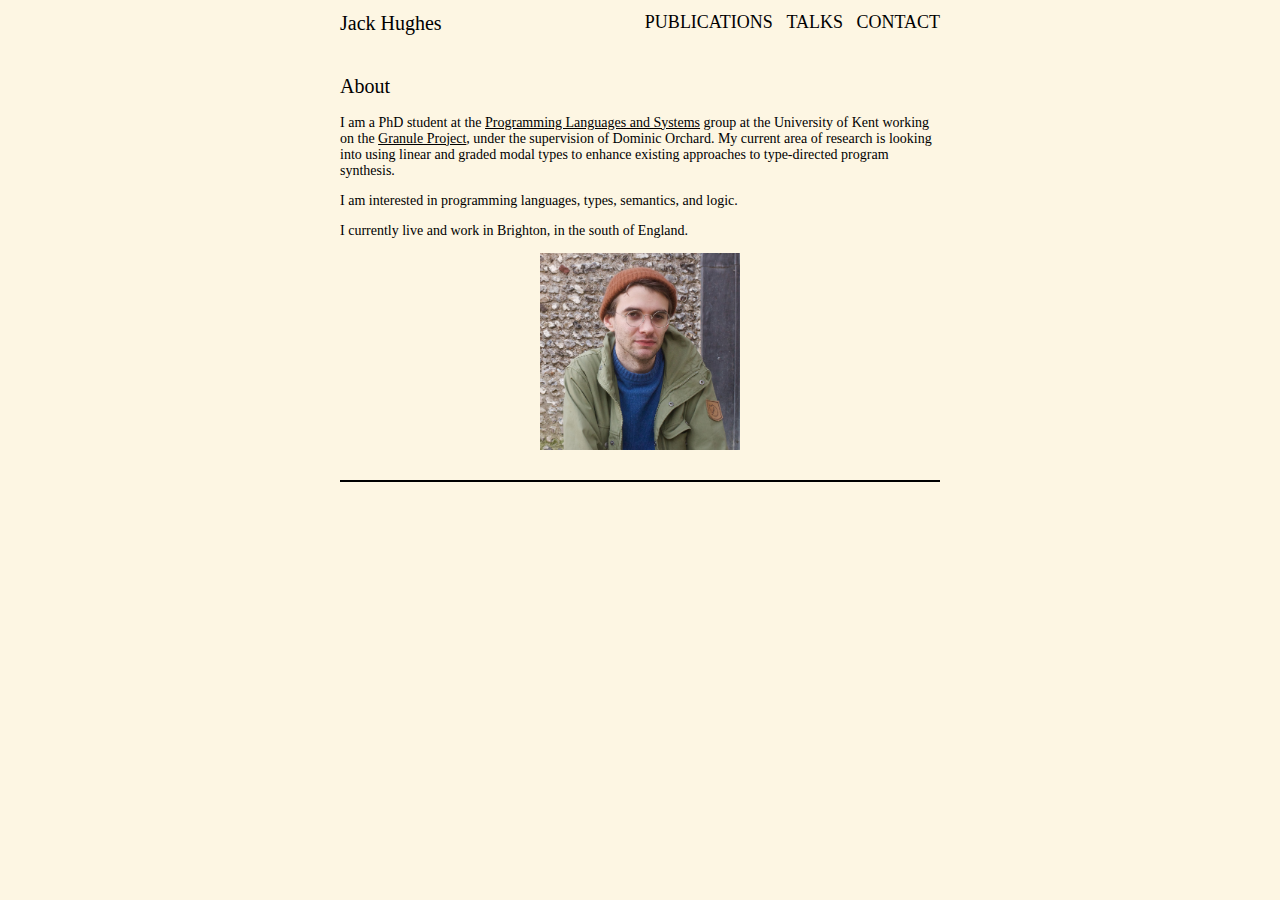
<file: index.html>
<?xml version="1.0" encoding="UTF-8" ?>
<!DOCTYPE html PUBLIC "-//W3C//DTD XHTML 1.0 Strict//EN" "http://www.w3.org/TR/xhtml1/DTD/xhtml1-strict.dtd">
<html xmlns="http://www.w3.org/1999/xhtml" xml:lang="en" lang="en">
    <head>
        <meta http-equiv="Content-Type" content="text/html; charset=UTF-8" />
        <meta name="viewport" content="width=device-width, initial-scale=1">
        <title>About - Jack Hughes</title>
	<link rel="stylesheet" href="style.css">	    
    </head>
    <body>
        <div id="header">
            <div id="logo">
		    <a href="./">Jack Hughes</a>
            </div>
            <div id="navigation">
		<a href="./publications.html">Publications</a>
		<a href="./talks.html">Talks</a>
                <a href="./contact.html">Contact</a>
            </div>
	  
        </div>

        <div id="content">
            <h2>About</h2>
		<p>I am a PhD student at the <a href="https://research.kent.ac.uk/programming-languages-systems/">Programming Languages and Systems</a> group at the University of Kent working on the <a href="https://granule-project.github.io/">Granule Project</a>, under the supervision of Dominic Orchard. My current area of research is looking into using linear and graded modal types to enhance existing approaches to type-directed program synthesis. </p>
		<p>I am interested in programming languages, types, semantics, and logic. </p>
		
		<p>I currently live and work in Brighton, in the south of England.</p>
        </div>
	    <div>
		  <img src="me.jpg" alt="me!" style="width:200px;">  
	    </div>
              </div>
        <div id="footer">
        </div>
    



        </div>
    </body>
</html>
</file>
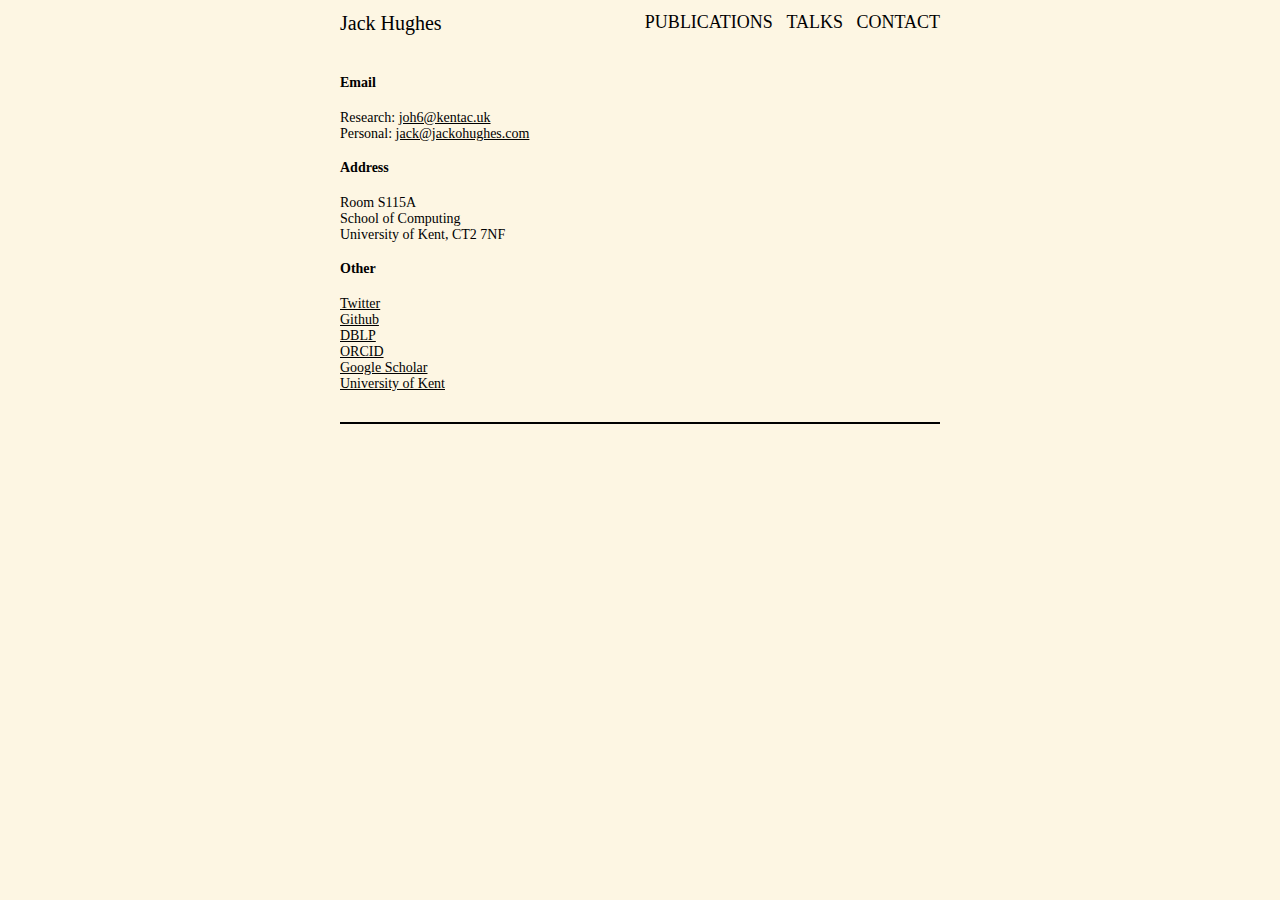
<file: contact.html>
<?xml version="1.0" encoding="UTF-8" ?>
<!DOCTYPE html PUBLIC "-//W3C//DTD XHTML 1.0 Strict//EN" "http://www.w3.org/TR/xhtml1/DTD/xhtml1-strict.dtd">
<html xmlns="http://www.w3.org/1999/xhtml" xml:lang="en" lang="en">
    <head>
        <meta http-equiv="Content-Type" content="text/html; charset=UTF-8" />
        <meta name="viewport" content="width=device-width, initial-scale=1">
        <title>Contact - Jack Hughes</title>
	<link rel="stylesheet" href="style.css">
    </head>
    <body>
        <div id="header">
            <div id="logo">
		    <a href="./">Jack Hughes</a>
            </div>
            <div id="navigation">
                <a href="./publications.html">Publications</a>
		<a href="./talks.html">Talks</a>
                <a href="./contact.html">Contact</a>
            </div>
        </div>

        <div id="content">
		            <h4>Email </h4>
		Research: <a href="mailto:joh6@kent.ac.uk">joh6@kentac.uk</a>
		<br>Personal: <a href="mailto:jack@jackohughes.com">jack@jackohughes.com</a>
		<h4 id="address">Address</h2>
Room S115A
<br> School of Computing
<br> University of Kent, CT2 7NF
				            <h4>Other </h4>
<a href="https://twitter.com/jackohughes_"> Twitter</a>
<br><a href="https://github.com/jackohughes">Github</a>
<br><a href="https://dblp.org/pid/261/2529.html">DBLP</a>
<br><a href="https://orcid.org/0000-0003-3174-4689">ORCID</a>
<br><a href="https://scholar.google.com/citations?user=0JsPmm4AAAAJ&hl=en">Google Scholar</a>
<br><a href="https://www.kent.ac.uk/computing/people/3096/hughes-jack">University of Kent</a>


		
              </div>
        <div id="footer">
        </div>
    
        </div>
    </body>
</html>
</file>
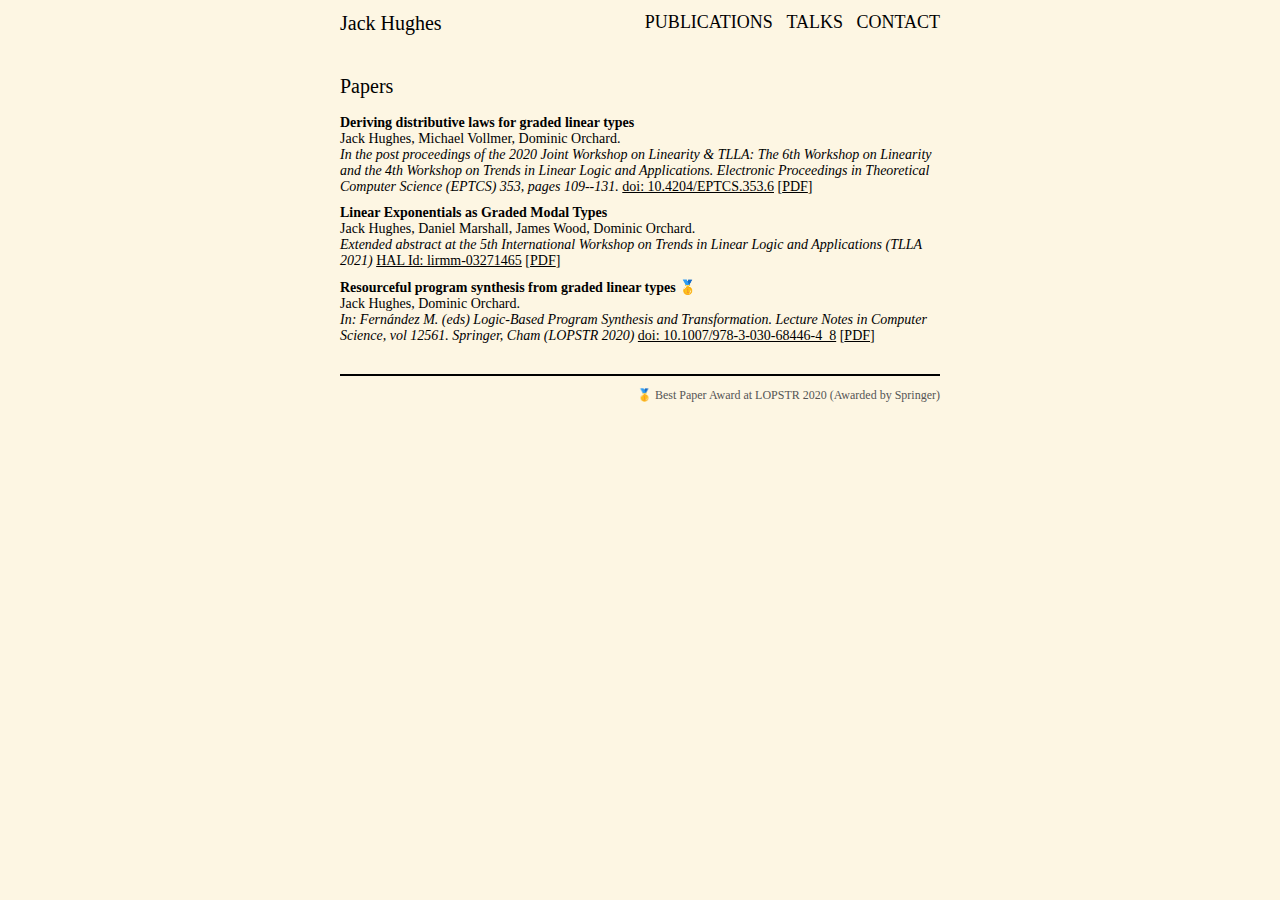
<file: publications.html>
<?xml version="1.0" encoding="UTF-8" ?>
<!DOCTYPE html PUBLIC "-//W3C//DTD XHTML 1.0 Strict//EN" "http://www.w3.org/TR/xhtml1/DTD/xhtml1-strict.dtd">
<html xmlns="http://www.w3.org/1999/xhtml" xml:lang="en" lang="en">
    <head>
        <meta http-equiv="Content-Type" content="text/html; charset=UTF-8" />
        <meta name="viewport" content="width=device-width, initial-scale=1">
        <title>Publications - Jack Hughes</title>
	<link rel="stylesheet" href="style.css">
    </head>
    <body>
        <div id="header">
            <div id="logo">
		    <a href="./">Jack Hughes</a>
            </div>
          <div id="navigation">
     
                <a href="./publications.html">Publications</a>
                <a href="./talks.html">Talks</a>
                <a href="./contact.html">Contact</a>

            </div>     

        </div>

        <div id="content">
            <h2>Papers</h2>
	
	<ul>

        <li>
	  <strong>Deriving distributive laws for graded linear types</strong>              
          <br> Jack Hughes, Michael Vollmer, Dominic Orchard.
          <br> <i> In the post proceedings of the 2020 Joint Workshop on Linearity & TLLA: The 6th Workshop on Linearity and the 4th Workshop on Trends in Linear Logic and Applications. Electronic Proceedings in Theoretical Computer Science (EPTCS) 353, pages 109--131. </i>
		  <a href="https://doi.org/10.4204/EPTCS.353.6">doi: 10.4204/EPTCS.353.6</a>       
	            [<a href="https://arxiv.org/pdf/2112.14966.pdf">PDF</a>]
      
        </li>	
		     <li>
			               <strong>Linear Exponentials as Graded Modal Types</strong>              
          <br> Jack Hughes, Daniel Marshall, James Wood, Dominic Orchard.
          <br> <i> Extended abstract at the 5th International Workshop on Trends in Linear Logic and Applications (TLLA 2021) </i>
		  <a href="https://hal-lirmm.ccsd.cnrs.fr/TLLA2021/lirmm-03271465">HAL Id: lirmm-03271465</a>       
	            [<a href="https://hal-lirmm.ccsd.cnrs.fr/lirmm-03271465/file/TLLA_2021_paper_11.pdf">PDF</a>]
        </li>	
		<li>
          <strong>Resourceful program synthesis from graded linear types</strong> 🥇             
          <br> Jack Hughes, Dominic Orchard.
          <br> <i> In: Fernández M. (eds) Logic-Based Program Synthesis and Transformation. Lecture Notes in Computer Science, vol 12561. Springer, Cham (LOPSTR 2020) </i>
	  	  <a href="https://doi.org/10.1007/978-3-030-68446-4_8">doi: 10.1007/978-3-030-68446-4_8</a>       
	            [<a href="https://link.springer.com/content/pdf/10.1007%2F978-3-030-68446-4_8.pdf">PDF</a>]
        </li>	
		

		</ul>
              </div>
        <div id="footer">
		🥇 Best Paper Award at LOPSTR 2020 (Awarded by Springer)
        </div>
    

        </div>
    </body>
</html>
</file>
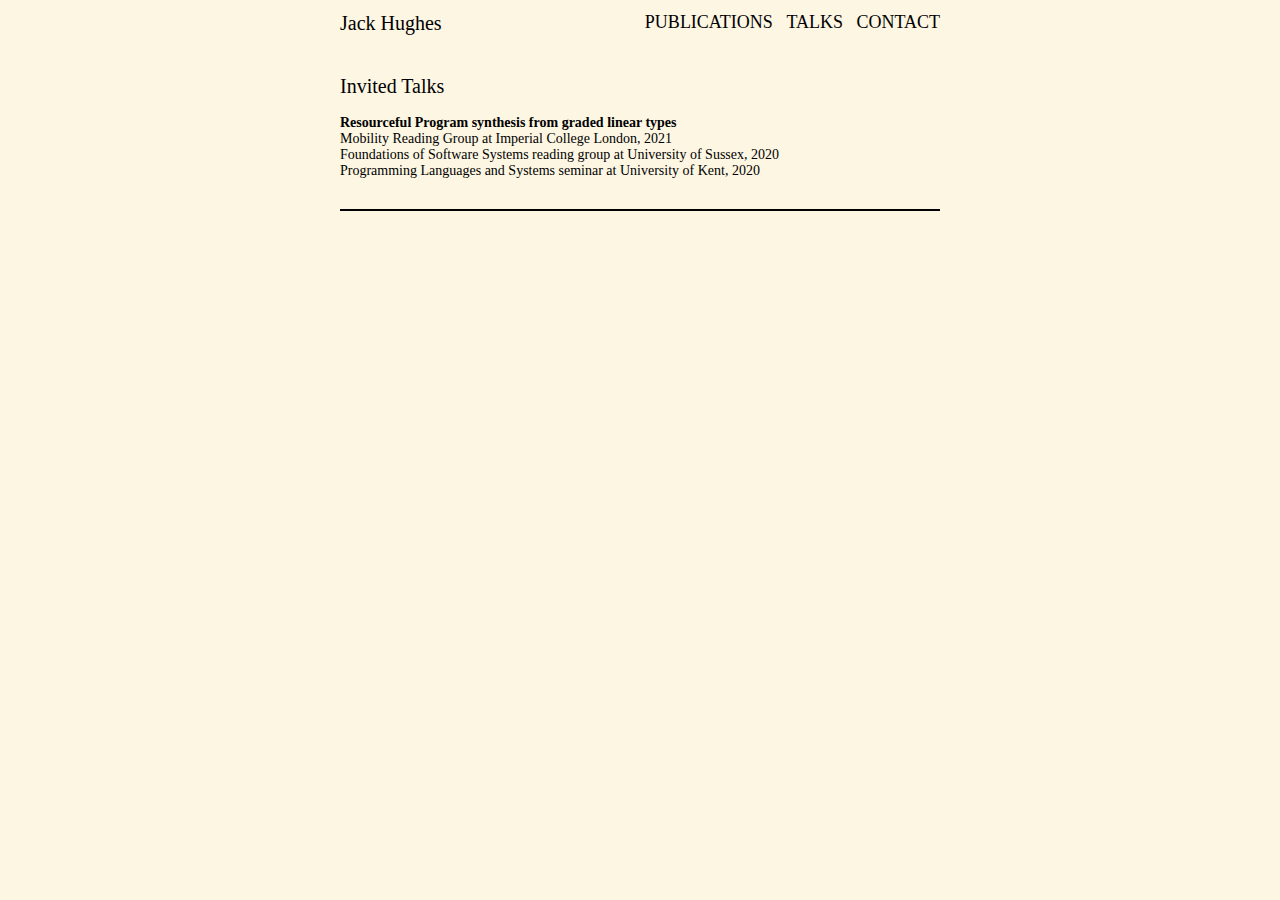
<file: talks.html>
<?xml version="1.0" encoding="UTF-8" ?>
<!DOCTYPE html PUBLIC "-//W3C//DTD XHTML 1.0 Strict//EN" "http://www.w3.org/TR/xhtml1/DTD/xhtml1-strict.dtd">
<html xmlns="http://www.w3.org/1999/xhtml" xml:lang="en" lang="en">
    <head>
        <meta http-equiv="Content-Type" content="text/html; charset=UTF-8" />
        <meta name="viewport" content="width=device-width, initial-scale=1">
        <title>Talks - Jack Hughes</title>
	<link rel="stylesheet" href="style.css">
    </head>
    <body>
        <div id="header">
            <div id="logo">
		    <a href="./">Jack Hughes</a>
            </div>
            <div id="navigation">
                <a href="./publications.html">Publications</a>
		<a href="./talks.html">Talks</a>
                <a href="./contact.html">Contact</a>
            </div>
        </div>

        <div id="content">
            <h2>Invited Talks</h2>
<ul>	
	<li><strong> Resourceful Program synthesis from graded linear types </strong> 
	<br> Mobility Reading Group at Imperial College London, 2021
	<br> Foundations of Software Systems reading group at University of Sussex, 2020
	<br> Programming Languages and Systems seminar at University of Kent, 2020
	</li>
</ul>


              </div>
        <div id="footer">
        </div>
    



        </div>
    </body>
</html>
</file>
<file: style.css>
body{
    color:black;
    font-family: Times New Roman, Arial, serif;
    font-size:14px;
    margin:0px auto 0px auto;
    padding-left:5px;
    padding-right:5px;
    max-width:600px;
    background-color:#fdf6e3
}
math{
    font-size:13px
}

div#header{
    margin-bottom:30px;
    padding:12px 0px 12px 0px
}
div#logo a{
    color:black;
    float:left;
    font-size:20px;
    text-decoration:none
}
div#header #navigation{
    text-align:right
}
div#header #navigation a{
    color:black;
    font-family:Times New Roman,Arial,Serif;
    font-size:18px;
    margin-left:10px;
    text-decoration:none;
    text-transform:uppercase
}
div#footer{
    font-family:Times New Roman,Arial,Serif;
    border-top:solid 2px black;
    color:#555;
    font-size:12px;
    margin-top:30px;
    padding:12px 0px 12px 0px;
    text-align:right
}
h1{
    font-family:Times New Roman,Arial,Serif;
    font-size:22px;
    font-weight:normal
}
h2{
    font-family:Times New Roman,Arial,Serif;
    font-size:20px;
    font-weight:normal
}
div.info{
    color:#555;
    font-size:15px;
    font-style:italic
}
span.quiet{
    color:#828282;
    font-style:italic
}
a{
    color:black;
    word-wrap:break-word
}
ul{
    margin-left:0px;
    padding-left:0px;
    list-style-type:none
}
li{
  margin: 10px 0;
}
img {
    display: block;
    margin: 0 auto;
}

.hidden_source{
    display:none
}
ol.serieslist{
    counter-reset:item;
    list-style-type:none;
    padding-left:20
}
ol li.serieslist:before{
    content:'Part ' counter(item,decimal) ':';
    counter-increment:item
}
table.sourceCode,tr.sourceCode,td.lineNumbers,td.sourceCode,table.sourceCode pre{
    margin:0;
    padding:0;
    border:0;
    vertical-align:baseline;
    border:none
}
td.lineNumbers{
    border-right:1px solid #AAAAAA;
    text-align:right;
    color:#AAAAAA;
    padding-right:5px;
    padding-left:5px
}
</file>
